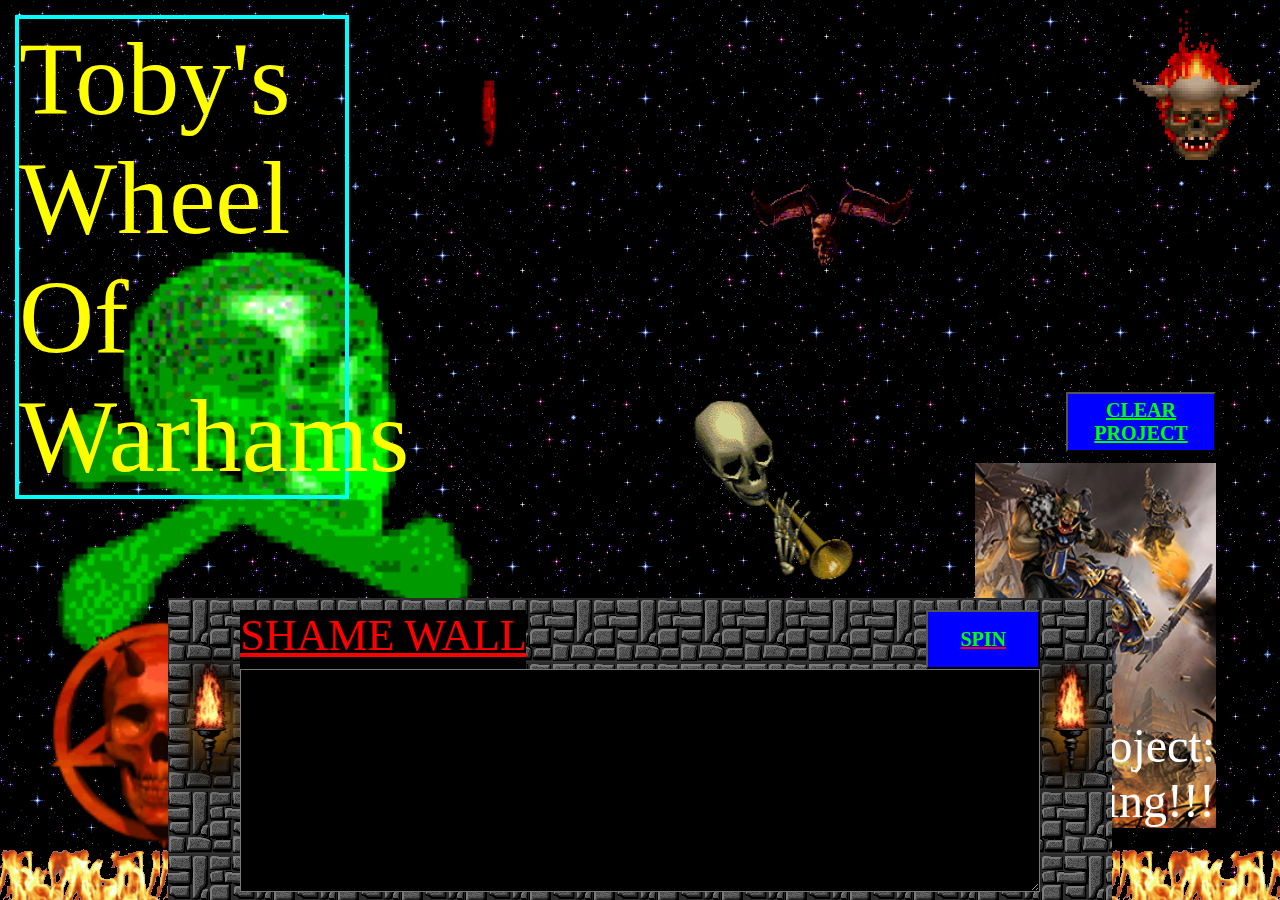
<file: index.html>
<html>
    <head>
        <link rel="stylesheet" href="app.css">

    </head>
    <body>
        <img class="skull1" src="./skull1.gif" />
        <img class="skull2" src="./skull2.gif" />
        <img class="skull3" src="./skull3.gif" />
        <img class="bat1" src="./bat.gif" />

        <img class="redstar" src="./redstar.gif" />
        <img class="ultra" src="./ultra.jpg" />
        <img class="toot" src="./toot.gif" />
        <button id="btn-clear-project">Clear project</button>
        <div id="current-project">

            <div id="lbl-current-proj-header">Current project:</div>
            <div id="lbl-current-project"></div>
        </div>
        <div id="title">
            <span>Toby's Wheel Of Warhams</span>   
            </div>
        </div>
        <div id="flame"></div>
     
        <main>  
            <section>
                <div>
                    <canvas id="canvas"> </canvas>                  
                    <div id="backlog"> 
                        <div class="torch"></div>
                        <div class="torch"></div>
                        <div>
                            <span>Shame Wall</span>
                            <button id="btn-spin">Spin</button>
                        </div>
                        <textarea id="txt-backlog"></textarea>                        
                    </div> 
                </div>           
            </section>    
        </main>
        <div id="pick-alert-background" class="alert-background">
            <div class="alert" >
                <h2>Congratulations!</h2>
                <p>
                    The next bit of nerd shit for you to paint is
                </p>
                <h1 id="pick-alert-msg"></h1>
            </div>
        </div>
    </body>
    <script type="module" src="js/app.js"></script> 
</html>
</file>
<file: app.css>
html, body{
  background: #060606;
  background-image: url('./stars-bb2.gif');
  display:flex;
  justify-content: center;
  width: 100%;
  height: 100%;
  margin: 0;
  padding: 0;
  position:relative;
}

main{
  display:flex;
  min-height:0;
  min-width: 0;
  width:100%;
  justify-content: center;
  gap: 1rem;
}

section{
  display: flex;
  flex-direction: row;
  justify-content: center;
  z-index:20;
  min-width: 800px;
}

section > div{
  display:flex;
  flex-direction: column;
  width: 100%;
  padding-block-start: 2rem;
  gap: 1rem;
  align-items: center;
}

#flame{
  background-image: url('flame.gif');
  position: fixed;
  width:100%;
  bottom: 0;
  left: 0;
  right: 0;
  height: 4rem;
  background-repeat: repeat-x;
}

img.skull1{
  position: fixed;
  left: 40px;
  top: 230px;
  width:auto;
  height:450px;
}

img.skull2{
  position: fixed;
  left: 40px;
  bottom: 40px;
  width:auto;
  height:250px;
}
img.skull3{
  position: fixed;
  right: 20px;
  top: 10px;
  width:auto;
  height:150px;
}
img.ultra{
  position: fixed;
  right: 4rem;
  bottom: 4.5rem;
  width:241px;
  height: 365px;
}

img.bat1{
  position: fixed;
  right: 23rem;
  top: 180px;
  width:161px;
  height: 125px;
}

img.redstar{
  position: fixed;
  left: 29rem;
  top: 90px;
  scale: 1.4
}

img.toot {
	position: fixed;
	right: 27rem;
	top: 27rem;
	width: 151px;
	height: 115px;
	scale: 1.6 1.9;
}

canvas{
  width: max-content;
  position: relative;
  z-index:  90;
}

button{
  display: flex;

  font-family: serif;
  font-weight: bold;
 
  background: blue;
  text-transform: uppercase;
  width: fit-content;
  align-self: center;
}

#controls{
  position: relative;
}

#btn-spin,
#btn-clear-project{
  color: #00ff00;
  padding: 1rem;
  padding-inline: 2rem;
  font-size: 1.25rem;
  position: relative;
  z-index: 20;
  cursor: pointer;
}

#btn-spin:hover,
#btn-clear-project:hover{
  background: cyan;
  color: red;
  font-weight: 900;
}

#btn-clear-project {
	padding: 0.3rem;
	word-wrap: break-word;
	font-size: 1.25rem;
	text-decoration: underline;
	cursor: pointer;
	width: 150px;
	bottom: 28rem;
	right: 4rem;
	position: fixed;
}

.torch{
  width: 100px;
  height: 225px;
  position: absolute;
  scale: -0.5 0.5;
  right: -3px;
  z-index: 1;
}

.torch::before{
  content: '';
  filter: blur(1.5rem);
  background: radial-gradient(white 5%, yellow 10%, rgb(255, 130, 14) 20%, rgb(68, 35, 4) 40%, black 70%);
  position: absolute;
  width: 100%;
  height: 100%;
  right: 4px;
}

.torch::after{
  background-image: url('torch.gif');
  position: absolute;
  top: -10px;
  right: -3px;
  width: 100%;
  height: 100%;
  content: '';
  filter: none;
}

.torch:first-child{
  left: -3px;
  scale: 0.5 0.5;
}


#backlog{
  color: red;
  font-size: 2.75rem;
  text-transform: uppercase;
  text-decoration: underline;
  display:flex;
  flex-direction: column;
  flex-shrink: 1;
  height: 100%;
  background-color: #000;
  background-image: url('stone.bmp');
  padding-inline: 4.5rem;
  padding-block: 0.75rem 0.5rem;
  position: relative;
  width: 100%;
}

#backlog div{
  display: flex;
  justify-content: space-between;
  text-decoration: none !important;
}

#backlog span{
  background-color: #000;
}

#backlog textarea{
  background-color: #000;
}

textarea{
  width: 100% !important;
  height: 14rem;
  min-width: 0;
  max-height: 100%;
  height:100%;
  color:white;
  z-index: 2;
}

#controls{
  display:flex;
  flex-direction: column;
  justify-content: center;
  gap: 1rem;
}

input{
  width:60px;
  height:40px;
}

#title{
  position:fixed;
  z-index:10;
  top:15px;
  left: 15px;
  width:326px;

  display:flex;
  flex-direction: column;
  border: 4px solid cyan;
}

#title span{
  font-size: 6.5rem;
  color: yellow;
}

#title a{
color: orange;
font-size: 1.5rem;
}

.alert-background{
  width:100%;
  height: 100%;
  background: #000000cc;
  position: absolute;
  z-index: 100;
  display: none;

  justify-content: center;
  align-items:center;
}

.alert-background.visible{
  display: flex;
}

.alert{
  color: #fff;
  padding: 3rem;
  border: 4px solid yellow;
  background: red;
  display: flex;
  flex-direction: column;
  margin-inline: auto;
  justify-content: center;
}

h1{
  font-size: 3.5rem;
}

h2{
  font-size:2.5rem;
  text-align: center;
  text-decoration: underline;
}
p{
  font-size: 1.25rem;
}

#current-project{
  width: 300px;
  display:flex;
  flex-direction: column;
  justify-content: end;
  position:fixed;
  font-size: 3rem;
  bottom: 4.5rem;
  right: 65px;
  color: #fff;
  text-align: end;
}

#current-project div{
  width: 100%;
  display:flex;
  justify-content: end;
  text-align: end;
}

#lbl-current-proj-header{
  white-space: nowrap;
}
</file>
